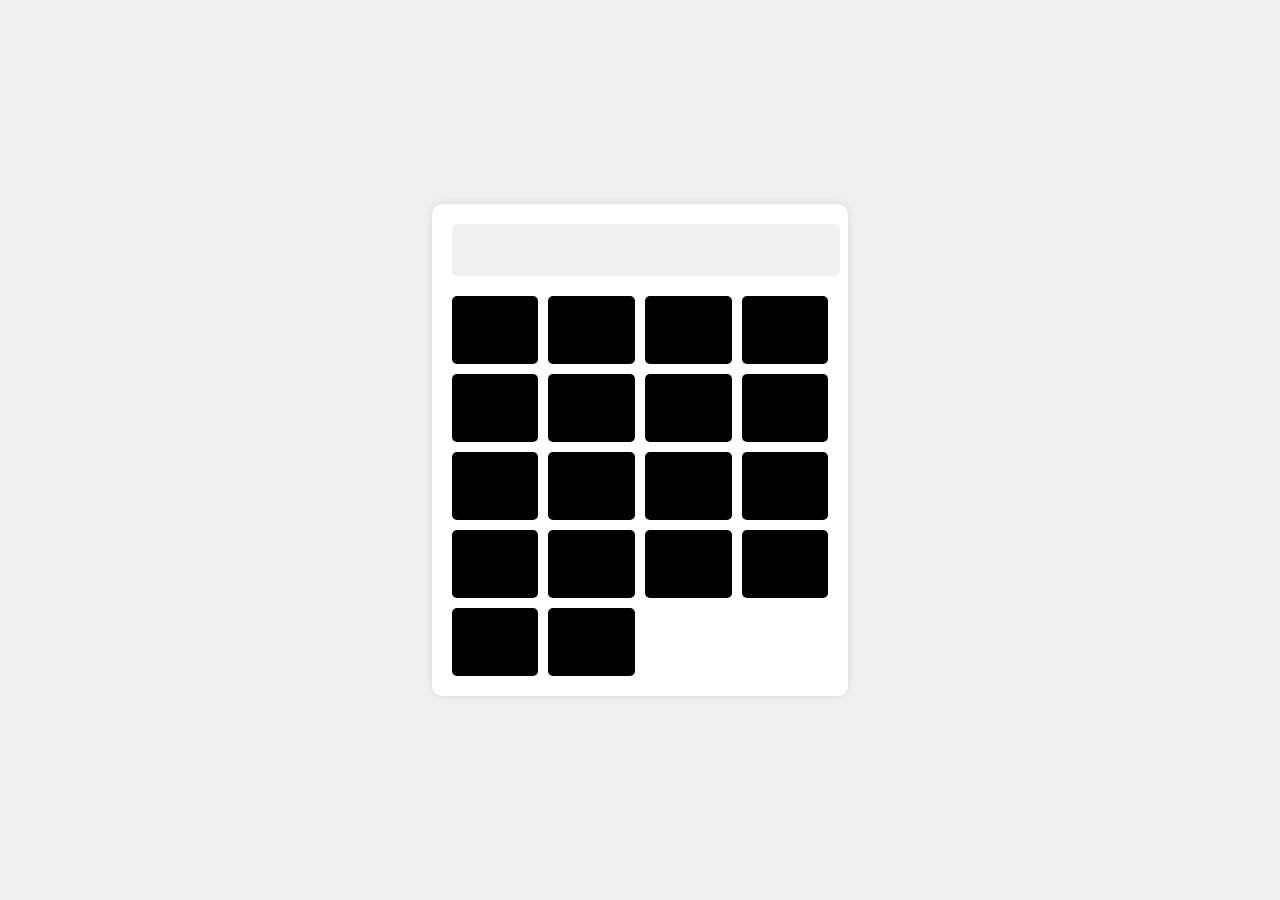
<file: index.html>
<!DOCTYPE html>
<html lang="en">
<head>
    <meta charset="UTF-8">
    <meta name="viewport" content="width=device-width, initial-scale=1.0">
    <title>Simple Calculator</title>
    <link rel="stylesheet" href="style.css">
    

</head>
<body>
    <div class="calculator">
        <input type="text" id="display" disabled>
        <div class="buttons">
            <button onclick="clearDisplay()">C</button>
            <button onclick="deleteLast()">DEL</button>
            <button onclick="appendToDisplay('1')">1</button>
            <button onclick="appendToDisplay('2')">2</button>
            <button onclick="appendToDisplay('3')">3</button>
            <button onclick="appendToDisplay('+')">+</button>
            <button onclick="appendToDisplay('4')">4</button>
            <button onclick="appendToDisplay('5')">5</button>
            <button onclick="appendToDisplay('6')">6</button>
            <button onclick="appendToDisplay('-')">-</button>
            <button onclick="appendToDisplay('7')">7</button>
            <button onclick="appendToDisplay('8')">8</button>
            <button onclick="appendToDisplay('9')">9</button>
            <button onclick="appendToDisplay('*')">*</button>
            <button onclick="appendToDisplay('0')">0</button>
            <button onclick="appendToDisplay('.')">.</button>
            <button onclick="calculate()">=</button>
            <button onclick="appendToDisplay('/')">/</button>
        </div>
    </div>
    <script src="calci.js"></script>
</body>
</html>
</file>
<file: style.css>
body {
    display: flex;
    justify-content: center;
    align-items: center;
    height: 100vh;
    background-color: #f0f0f0;
    margin: 0;
    font-family: Arial, sans-serif;
}

.calculator {
    background-color: #fff;
    padding: 20px;
    border-radius: 10px;
    box-shadow: 0 0 10px rgba(0, 0, 0, 0.1);
}

#display {
    width: 100%;
    height: 50px;
    margin-bottom: 20px;
    font-size: 1.5em;
    text-align: right;
    padding-right: 10px;
    border: none;
    background-color: #f0f0f0;
    border-radius: 5px;
}

.buttons {
    display: grid;
    grid-template-columns: repeat(4, 1fr);
    gap: 10px;
}

button {
    padding: 20px;
    font-size: 1.5em;
    border: none;
    border-radius: 5px;
    cursor: pointer;
    background-color: black;
}

button:hover {
    background-color: #d0d0d0;
}
</file>
